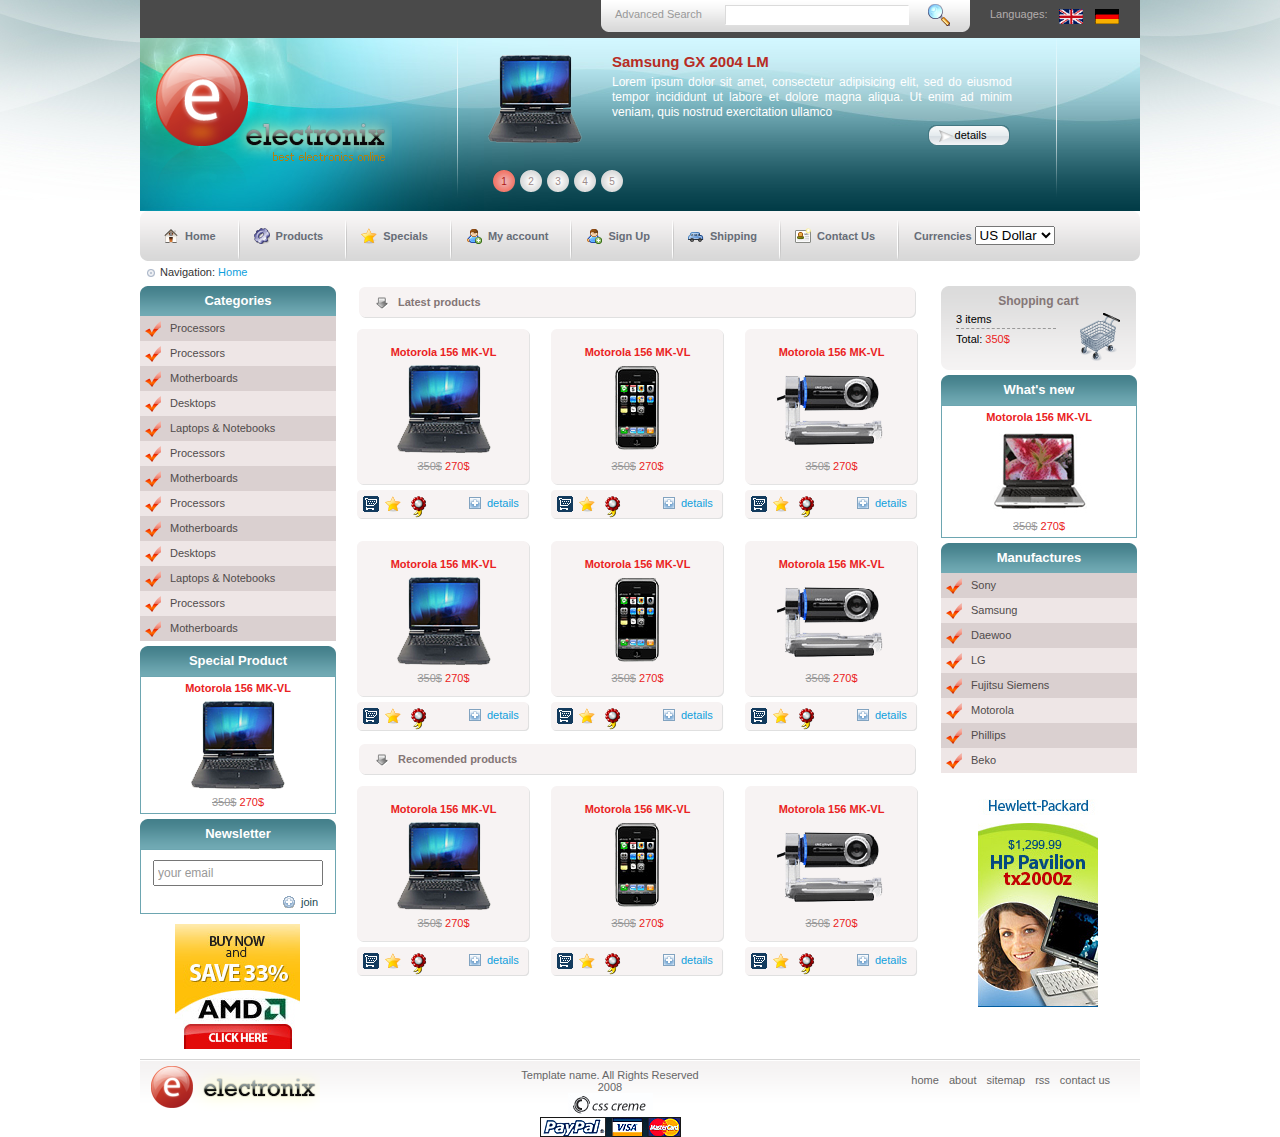
<file: final/final/index.html>
<!DOCTYPE HTML PUBLIC "-//W3C//DTD HTML 4.01 Transitional//EN" "http://www.w3.org/TR/html4/loose.dtd">
<html><!-- InstanceBegin template="/Templates/mytemplate.dwt" codeOutsideHTMLIsLocked="false" -->
    <head>
        <meta http-equiv="Content-Type" content="text/html; charset=utf-8">
        <!-- InstanceBeginEditable name="doctitle" -->
        <title>Electronix Store</title> 
        <!-- InstanceEndEditable -->
		<link rel="stylesheet" type="text/css" href="css/style.css">
		<script type="text/javascript" src="js/boxOver.js"></script>
	<!-- InstanceBeginEditable name="head" -->
	<!-- InstanceEndEditable -->
    </head>
    
    <body>
    	<div class="main">
        	<!-- TOP : START -->
        	<div class="top">
            	<div class="languages">
                	<div>Languages: </div>
                    <a href="#"><img src="images/en.gif" alt="EN" /></a>
                    <a href="#"><img src="images/de.gif" alt="DE" /></a>
                </div>
                <div class="search">
                	<div class="search_text"><a href="#">Advanced Search</a></div>
                    <input type="text" class="search_input" name="search" />
                    <input type="image" src="images/search.gif" class="search_bt" />
                </div>
            </div>
            <!-- TOP : END -->

			<!-- HEADER : START -->
            <div class="header">
            	<div id="logo"><img src="images/logo.png" alt="images"/></div>
            	<div class="slider">
                	<div class="top_divider"><img src="images/header_divider.png" alt="images"/></div>
                    <div class="slide_content">
                    	<div class="content">
                        	<img src="images/laptop.png" alt="images" class="slide_img"/>
                            <div class="slide_details">
                            	<div class="slide_title">Samsung GX 2004 LM</div>
                                <div class="slide_text">
                                	Lorem ipsum dolor sit amet, consectetur adipisicing elit, sed do eiusmod tempor incididunt ut labore et dolore magna aliqua. Ut enim ad minim veniam, quis nostrud exercitation ullamco
                                </div>
                                <a href="#" class="details">details</a>
                            </div>
                        </div>
                        <div class="clr"></div>
                    	<div class="pagination">
                        	<span class="current">1</span>
                            <a href="#">2</a>
                            <a href="#">3</a>
                            <a href="#">4</a>
                            <a href="#">5</a>
                        </div>
                    </div>
                    <div class="top_divider"><img src="images/header_divider.png" alt="images"/></div>
                </div>
            </div>
            <div class="clr"></div>
            <!-- HEADER : END -->
               
			<!-- CONTENT : START -->        
            <div class="content">
            	<!-- Menu tab -->
                <div id="menu_tab">
                	<div class="left_menu_corner"></div>
					<ul class="menu">
                    	<li><a href="index.html" id="nav_hom">Home</a></li>
                        <li class="divider"></li>
                        <li><a href="#" id="nav_pro">Products</a></li>
                        <li class="divider"></li>
                        <li><a href="#" id="nav_spe">Specials</a></li>
                        <li class="divider"></li>
                        <li><a href="#" id="nav_acc">My account</a></li>
                        <li class="divider"></li>
                        <li><a href="#" id="nav_sig">Sign Up</a></li>
                        <li class="divider"></li>
                        <li><a href="#" id="nav_shi">Shipping</a></li>
                        <li class="divider"></li>
                        <li><a href="contact.html" id="nav_con">Contact Us</a></li>
                        <li class="divider"></li>
                        <li class="currencies">Currencies
                            <select>
                                <option>US Dollar</option>
                                <option>Euro</option>
                            </select>
                       </li>
                   	</ul>
                    <div class="right_menu_corner"></div>
                </div>
            
            	<!-- Navigation --><!-- InstanceBeginEditable name="navigation" -->
            	<div class="navigation"> Navigation: <span class="current">Home</span> </div>
            	<!-- InstanceEndEditable --><!-- Left Content -->
                <div class="left_content">
                	<!-- Categories -->
                  <div class="title_box">Categories</div>
                    <ul class="left_menu">
                    	<li class="odd"><a href="#">Processors</a></li>
                        <li class="even"><a href="#">Processors</a></li>
                        <li class="odd"><a href="#">Motherboards</a></li>
                        <li class="even"><a href="#">Desktops</a></li>
                        <li class="odd"><a href="#">Laptops & Notebooks</a></li>
                        <li class="even"><a href="#">Processors</a></li>
                        <li class="odd"><a href="#">Motherboards</a></li>
                        <li class="even"><a href="#">Processors</a></li>
                        <li class="odd"><a href="#">Motherboards</a></li>
                        <li class="even"><a href="#">Desktops</a></li>
                        <li class="odd"><a href="#">Laptops & Notebooks</a></li>
                        <li class="even"><a href="#">Processors</a></li>
                        <li class="odd"><a href="#">Motherboards</a></li>
                    </ul>
               		<!-- Special Product -->
                    <div class="title_box">Special Product</div>
                    <div class="border_box">
                    	<div class="product_title"><a href="#">Motorola 156 MK-VL</a></div>
                        <div class="product_image"><a href="#"><img src="images/laptop.png" alt="Laptop"/></a></div>
                        <div class="product_price">
                        	<span class="reduce">350$</span>
                            <span class="price">270$</span>
                        </div>
                    </div> 
                    <!-- Newsletter -->
                  <div class="title_box">Newsletter</div>
                    <div class="border_box">
                    	<input type="text" name="newsletter" class="newsletter_input" value="your email" />
                        <a href="#" class="join">join</a>
                    </div>       
                    <!-- Banner -->
                    <div class="banner_adds">
                    	<a href="#"><img src="images/bann2.jpg" alt="Banner" /></a>
                   	</div>
				</div>
            	
                <!-- Center Content --><!-- InstanceBeginEditable name="content" -->
                <div class="center_content">
                  <div class="center_title_bar">Latest products</div>
                  <!-- Product -->
                  <div class="prod_box">
                    <div class="top_prod_box"></div>
                    <div class="center_prod_box">
                      <div class="product_title"><a href="#">Motorola 156 MK-VL</a></div>
                      <div class="product_image"><a href="#"><img src="images/laptop.png" alt="Laptop"/></a></div>
                      <div class="product_price"> <span class="reduce">350$</span> <span class="price">270$</span> </div>
                    </div>
                    <div class="bottom_prod_box"></div>
                    <div class="prod_details_tab"> <a href="#" title="header=[Add to cart] body=[&nbsp;]"><img src="images/cart.gif" alt="Cart" class="left_bt"/></a> <a href="#" title="header=[Speacials] body=[&nbsp;]"><img src="images/favs.gif" alt="Speacials" class="left_bt"/></a> <a href="#" title="header=[Gift] body=[&nbsp;]"><img src="images/favorites.gif" alt="Gift" class="left_bt"/></a> <a href="#" class="prod_details">details</a> </div>
                  </div>
                  <!-- Product -->
                  <div class="prod_box">
                    <div class="top_prod_box"></div>
                    <div class="center_prod_box">
                      <div class="product_title"><a href="#">Motorola 156 MK-VL</a></div>
                      <div class="product_image"><a href="#"><img src="images/p4.gif" alt="Laptop"/></a></div>
                      <div class="product_price"> <span class="reduce">350$</span> <span class="price">270$</span> </div>
                    </div>
                    <div class="bottom_prod_box"></div>
                    <div class="prod_details_tab"> <a href="#" title="header=[Add to cart] body=[&nbsp;]"><img src="images/cart.gif" alt="Cart" class="left_bt"/></a> <a href="#" title="header=[Speacials] body=[&nbsp;]"><img src="images/favs.gif" alt="Speacials" class="left_bt"/></a> <a href="#" title="header=[Gift] body=[&nbsp;]"><img src="images/favorites.gif" alt="Gift" class="left_bt"/></a> <a href="#" class="prod_details">details</a> </div>
                  </div>
                  <!-- Product -->
                  <div class="prod_box">
                    <div class="top_prod_box"></div>
                    <div class="center_prod_box">
                      <div class="product_title"><a href="#">Motorola 156 MK-VL</a></div>
                      <div class="product_image"><a href="#"><img src="images/p5.gif" alt="Laptop"/></a></div>
                      <div class="product_price"> <span class="reduce">350$</span> <span class="price">270$</span> </div>
                    </div>
                    <div class="bottom_prod_box"></div>
                    <div class="prod_details_tab"> <a href="#" title="header=[Add to cart] body=[&nbsp;]"><img src="images/cart.gif" alt="Cart" class="left_bt"/></a> <a href="#" title="header=[Speacials] body=[&nbsp;]"><img src="images/favs.gif" alt="Speacials" class="left_bt"/></a> <a href="#" title="header=[Gift] body=[&nbsp;]"><img src="images/favorites.gif" alt="Gift" class="left_bt"/></a> <a href="#" class="prod_details">details</a> </div>
                  </div>
                  <!-- Product -->
                  <div class="prod_box">
                    <div class="top_prod_box"></div>
                    <div class="center_prod_box">
                      <div class="product_title"><a href="#">Motorola 156 MK-VL</a></div>
                      <div class="product_image"><a href="#"><img src="images/laptop.png" alt="Laptop"/></a></div>
                      <div class="product_price"> <span class="reduce">350$</span> <span class="price">270$</span> </div>
                    </div>
                    <div class="bottom_prod_box"></div>
                    <div class="prod_details_tab"> <a href="#" title="header=[Add to cart] body=[&nbsp;]"><img src="images/cart.gif" alt="Cart" class="left_bt"/></a> <a href="#" title="header=[Speacials] body=[&nbsp;]"><img src="images/favs.gif" alt="Speacials" class="left_bt"/></a> <a href="#" title="header=[Gift] body=[&nbsp;]"><img src="images/favorites.gif" alt="Gift" class="left_bt"/></a> <a href="#" class="prod_details">details</a> </div>
                  </div>
                  <!-- Product -->
                  <div class="prod_box">
                    <div class="top_prod_box"></div>
                    <div class="center_prod_box">
                      <div class="product_title"><a href="#">Motorola 156 MK-VL</a></div>
                      <div class="product_image"><a href="#"><img src="images/p4.gif" alt="Laptop"/></a></div>
                      <div class="product_price"> <span class="reduce">350$</span> <span class="price">270$</span> </div>
                    </div>
                    <div class="bottom_prod_box"></div>
                    <div class="prod_details_tab"> <a href="#" title="header=[Add to cart] body=[&nbsp;]"><img src="images/cart.gif" alt="Cart" class="left_bt"/></a> <a href="#" title="header=[Speacials] body=[&nbsp;]"><img src="images/favs.gif" alt="Speacials" class="left_bt"/></a> <a href="#" title="header=[Gift] body=[&nbsp;]"><img src="images/favorites.gif" alt="Gift" class="left_bt"/></a> <a href="#" class="prod_details">details</a> </div>
                  </div>
                  <!-- Product -->
                  <div class="prod_box">
                    <div class="top_prod_box"></div>
                    <div class="center_prod_box">
                      <div class="product_title"><a href="#">Motorola 156 MK-VL</a></div>
                      <div class="product_image"><a href="#"><img src="images/p5.gif" alt="Laptop"/></a></div>
                      <div class="product_price"> <span class="reduce">350$</span> <span class="price">270$</span> </div>
                    </div>
                    <div class="bottom_prod_box"></div>
                    <div class="prod_details_tab"> <a href="#" title="header=[Add to cart] body=[&nbsp;]"><img src="images/cart.gif" alt="Cart" class="left_bt"/></a> <a href="#" title="header=[Speacials] body=[&nbsp;]"><img src="images/favs.gif" alt="Speacials" class="left_bt"/></a> <a href="#" title="header=[Gift] body=[&nbsp;]"><img src="images/favorites.gif" alt="Gift" class="left_bt"/></a> <a href="#" class="prod_details">details</a> </div>
                  </div>
                  <div class="center_title_bar">Recomended products</div>
                  <!-- Product -->
                  <div class="prod_box">
                    <div class="top_prod_box"></div>
                    <div class="center_prod_box">
                      <div class="product_title"><a href="#">Motorola 156 MK-VL</a></div>
                      <div class="product_image"><a href="#"><img src="images/laptop.png" alt="Laptop"/></a></div>
                      <div class="product_price"> <span class="reduce">350$</span> <span class="price">270$</span> </div>
                    </div>
                    <div class="bottom_prod_box"></div>
                    <div class="prod_details_tab"> <a href="#" title="header=[Add to cart] body=[&nbsp;]"><img src="images/cart.gif" alt="Cart" class="left_bt"/></a> <a href="#" title="header=[Speacials] body=[&nbsp;]"><img src="images/favs.gif" alt="Speacials" class="left_bt"/></a> <a href="#" title="header=[Gift] body=[&nbsp;]"><img src="images/favorites.gif" alt="Gift" class="left_bt"/></a> <a href="#" class="prod_details">details</a> </div>
                  </div>
                  <!-- Product -->
                  <div class="prod_box">
                    <div class="top_prod_box"></div>
                    <div class="center_prod_box">
                      <div class="product_title"><a href="#">Motorola 156 MK-VL</a></div>
                      <div class="product_image"><a href="#"><img src="images/p4.gif" alt="Laptop"/></a></div>
                      <div class="product_price"> <span class="reduce">350$</span> <span class="price">270$</span> </div>
                    </div>
                    <div class="bottom_prod_box"></div>
                    <div class="prod_details_tab"> <a href="#" title="header=[Add to cart] body=[&nbsp;]"><img src="images/cart.gif" alt="Cart" class="left_bt"/></a> <a href="#" title="header=[Speacials] body=[&nbsp;]"><img src="images/favs.gif" alt="Speacials" class="left_bt"/></a> <a href="#" title="header=[Gift] body=[&nbsp;]"><img src="images/favorites.gif" alt="Gift" class="left_bt"/></a> <a href="#" class="prod_details">details</a> </div>
                  </div>
                  <!-- Product -->
                  <div class="prod_box">
                    <div class="top_prod_box"></div>
                    <div class="center_prod_box">
                      <div class="product_title"><a href="#">Motorola 156 MK-VL</a></div>
                      <div class="product_image"><a href="#"><img src="images/p5.gif" alt="Laptop"/></a></div>
                      <div class="product_price"> <span class="reduce">350$</span> <span class="price">270$</span> </div>
                    </div>
                    <div class="bottom_prod_box"></div>
                    <div class="prod_details_tab"> <a href="#" title="header=[Add to cart] body=[&nbsp;]"><img src="images/cart.gif" alt="Cart" class="left_bt"/></a> <a href="#" title="header=[Speacials] body=[&nbsp;]"><img src="images/favs.gif" alt="Speacials" class="left_bt"/></a> <a href="#" title="header=[Gift] body=[&nbsp;]"><img src="images/favorites.gif" alt="Gift" class="left_bt"/></a> <a href="#" class="prod_details">details</a> </div>
                  </div>
                </div>
                <!-- InstanceEndEditable --><!-- Right Content -->
                <div class="right_content">
                	<!-- Shopping cart -->
					<div class="shopping_cart">
                        <div class="cart_title">Shopping cart</div>
                        <div class="cart_details">
                            3 items <br />
                            <span class="border_cart"></span>
                            Total: <span class="price">350$</span>
                        </div>
                        <div class="cart_icon"><a href="#" title="header=[Checkout] body=[&nbsp;] "><img src="images/shoppingcart.png" alt="" title="" width="48" height="48" border="0" /></a></div>
                    </div> 
                  <!-- What's new -->
                  <div class="title_box">What's new</div>
                    <div class="border_box">
                    	<div class="product_title"><a href="#">Motorola 156 MK-VL</a></div>
                        <div class="product_image"><a href="#"><img src="images/p2.gif" alt="Laptop"/></a></div>
                        <div class="product_price">
                        	<span class="reduce">350$</span>
                            <span class="price">270$</span>
                        </div>
                    </div>
                  <!-- Manufactures -->
                  <div class="title_box">Manufactures</div>
                    <ul class="left_menu">
                    	<li class="odd"><a href="#">Sony</a></li>
                        <li class="even"><a href="#">Samsung</a></li>
                        <li class="odd"><a href="#">Daewoo</a></li>
                        <li class="even"><a href="#">LG</a></li>
                        <li class="odd"><a href="#">Fujitsu Siemens</a></li>
                        <li class="even"><a href="#">Motorola</a></li>
                        <li class="odd"><a href="#">Phillips</a></li>
                        <li class="even"><a href="#">Beko</a></li>
                    </ul>
                    <!-- Banner -->
                    <div class="banner_adds">
                    	<a href="#"><img src="images/bann1.jpg" alt="Banner" /></a>
                   	</div>
              </div>            
           	</div>
            <!-- CONTENT : END -->
			<div class="clr"></div>
            <!-- FOOTER : START -->
            <div class="footer">
            	<div class="left_footer">
            		<img src="images/footer_logo.png" alt="Image footer" />
            	</div>
                
                <div class="center_footer">
            		Template name. All Rights Reserved 2008 <br />
                    <a href="#"><img src="images/csscreme.jpg" alt="Image template" /></a><br />
                    <img src="images/payment.gif" alt="Payment" />
            	</div>
                
                <div class="right_footer">
            		<a href="#">home</a>
                    <a href="#">about</a>
                    <a href="#">sitemap</a>
                    <a href="#">rss</a>
                    <a href="#">contact us</a>
            	</div>
            </div>
            <!-- FOOTER : END -->
        </div>
    </body>
<!-- InstanceEnd --></html>
</file>
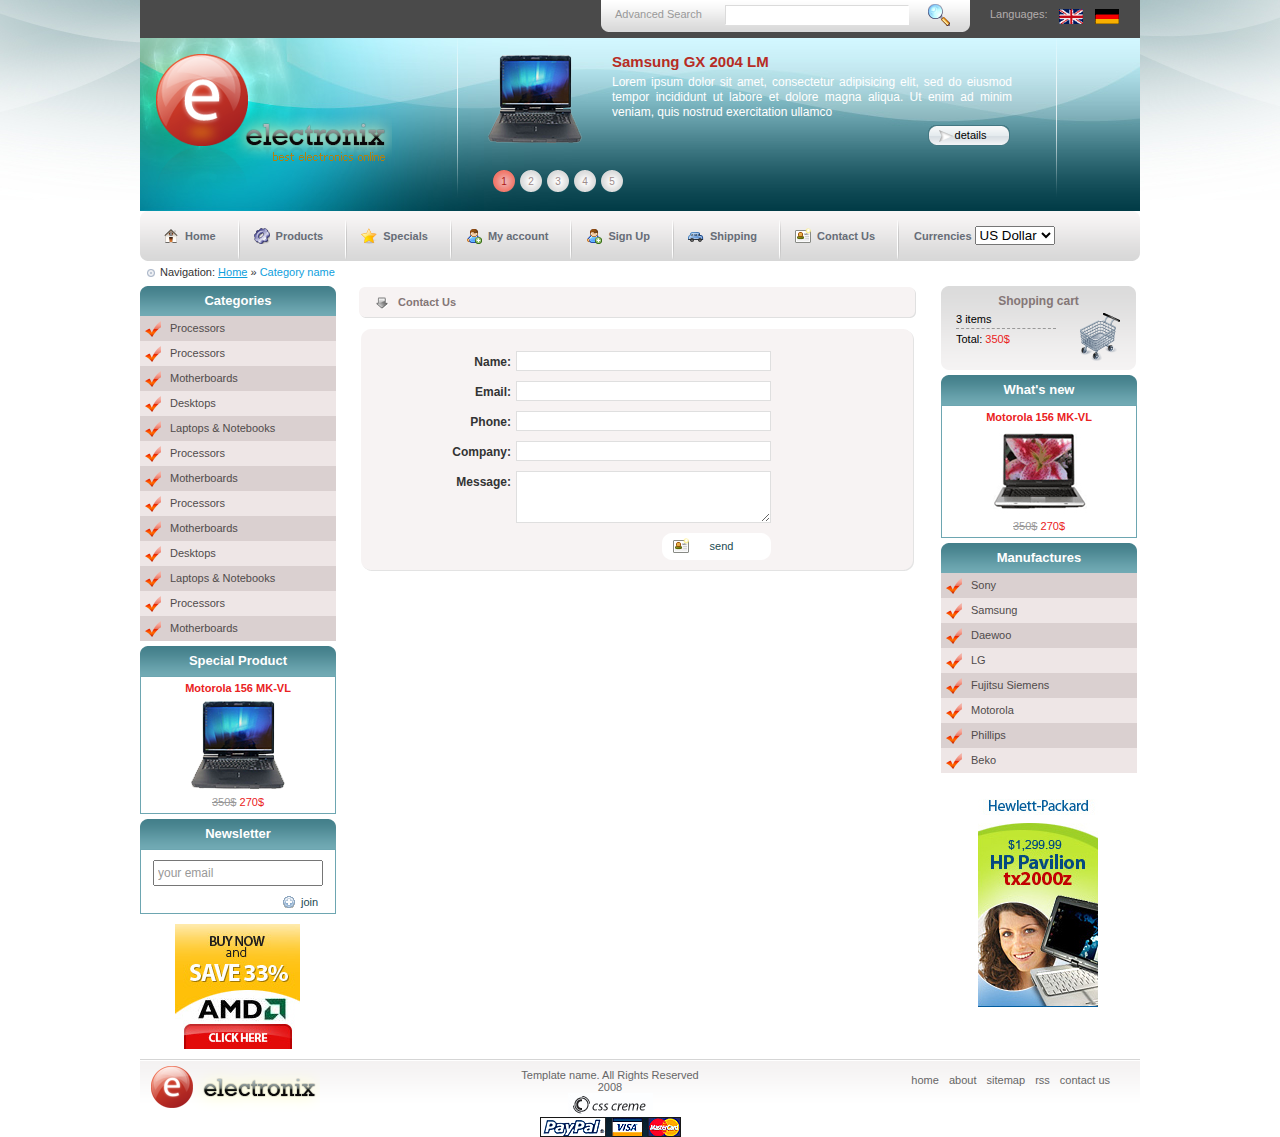
<file: final/final/contact.html>
<!DOCTYPE HTML PUBLIC "-//W3C//DTD HTML 4.01 Transitional//EN" "http://www.w3.org/TR/html4/loose.dtd">
<html><!-- InstanceBegin template="/Templates/mytemplate.dwt" codeOutsideHTMLIsLocked="false" -->
    <head>
        <meta http-equiv="Content-Type" content="text/html; charset=utf-8">
        <!-- InstanceBeginEditable name="doctitle" -->
        <title>Electronix Store</title>
        <!-- InstanceEndEditable -->
		<link rel="stylesheet" type="text/css" href="css/style.css">
		<script type="text/javascript" src="js/boxOver.js"></script>
	<!-- InstanceBeginEditable name="head" -->
	<!-- InstanceEndEditable -->
    </head>
    
    <body>
    	<div class="main">
        	<!-- TOP : START -->
        	<div class="top">
            	<div class="languages">
                	<div>Languages: </div>
                    <a href="#"><img src="images/en.gif" alt="EN" /></a>
                    <a href="#"><img src="images/de.gif" alt="DE" /></a>
                </div>
                <div class="search">
                	<div class="search_text"><a href="#">Advanced Search</a></div>
                    <input type="text" class="search_input" name="search" />
                    <input type="image" src="images/search.gif" class="search_bt" />
                </div>
            </div>
            <!-- TOP : END -->

			<!-- HEADER : START -->
            <div class="header">
            	<div id="logo"><img src="images/logo.png" alt="images"/></div>
            	<div class="slider">
                	<div class="top_divider"><img src="images/header_divider.png" alt="images"/></div>
                    <div class="slide_content">
                    	<div class="content">
                        	<img src="images/laptop.png" alt="images" class="slide_img"/>
                            <div class="slide_details">
                            	<div class="slide_title">Samsung GX 2004 LM</div>
                                <div class="slide_text">
                                	Lorem ipsum dolor sit amet, consectetur adipisicing elit, sed do eiusmod tempor incididunt ut labore et dolore magna aliqua. Ut enim ad minim veniam, quis nostrud exercitation ullamco
                                </div>
                                <a href="#" class="details">details</a>
                            </div>
                        </div>
                        <div class="clr"></div>
                    	<div class="pagination">
                        	<span class="current">1</span>
                            <a href="#">2</a>
                            <a href="#">3</a>
                            <a href="#">4</a>
                            <a href="#">5</a>
                        </div>
                    </div>
                    <div class="top_divider"><img src="images/header_divider.png" alt="images"/></div>
                </div>
            </div>
            <div class="clr"></div>
            <!-- HEADER : END -->
               
			<!-- CONTENT : START -->        
            <div class="content">
            	<!-- Menu tab -->
                <div id="menu_tab">
                	<div class="left_menu_corner"></div>
					<ul class="menu">
                    	<li><a href="index.html" id="nav_hom">Home</a></li>
                        <li class="divider"></li>
                        <li><a href="#" id="nav_pro">Products</a></li>
                        <li class="divider"></li>
                        <li><a href="#" id="nav_spe">Specials</a></li>
                        <li class="divider"></li>
                        <li><a href="#" id="nav_acc">My account</a></li>
                        <li class="divider"></li>
                        <li><a href="#" id="nav_sig">Sign Up</a></li>
                        <li class="divider"></li>
                        <li><a href="#" id="nav_shi">Shipping</a></li>
                        <li class="divider"></li>
                        <li><a href="contact.html" id="nav_con">Contact Us</a></li>
                        <li class="divider"></li>
                        <li class="currencies">Currencies
                            <select>
                                <option>US Dollar</option>
                                <option>Euro</option>
                            </select>
                       </li>
                   	</ul>
                    <div class="right_menu_corner"></div>
                </div>
            
            	<!-- Navigation --><!-- InstanceBeginEditable name="navigation" -->
            	<div class="navigation"> 
                 Navigation: <a href="#">Home</a> &raquo; <span class="current">Category name</span></div>
            	<!-- InstanceEndEditable --><!-- Left Content -->
                <div class="left_content">
                	<!-- Categories -->
                  <div class="title_box">Categories</div>
                    <ul class="left_menu">
                    	<li class="odd"><a href="#">Processors</a></li>
                        <li class="even"><a href="#">Processors</a></li>
                        <li class="odd"><a href="#">Motherboards</a></li>
                        <li class="even"><a href="#">Desktops</a></li>
                        <li class="odd"><a href="#">Laptops & Notebooks</a></li>
                        <li class="even"><a href="#">Processors</a></li>
                        <li class="odd"><a href="#">Motherboards</a></li>
                        <li class="even"><a href="#">Processors</a></li>
                        <li class="odd"><a href="#">Motherboards</a></li>
                        <li class="even"><a href="#">Desktops</a></li>
                        <li class="odd"><a href="#">Laptops & Notebooks</a></li>
                        <li class="even"><a href="#">Processors</a></li>
                        <li class="odd"><a href="#">Motherboards</a></li>
                    </ul>
               		<!-- Special Product -->
                    <div class="title_box">Special Product</div>
                    <div class="border_box">
                    	<div class="product_title"><a href="#">Motorola 156 MK-VL</a></div>
                        <div class="product_image"><a href="#"><img src="images/laptop.png" alt="Laptop"/></a></div>
                        <div class="product_price">
                        	<span class="reduce">350$</span>
                            <span class="price">270$</span>
                        </div>
                    </div> 
                    <!-- Newsletter -->
                  <div class="title_box">Newsletter</div>
                    <div class="border_box">
                    	<input type="text" name="newsletter" class="newsletter_input" value="your email" />
                        <a href="#" class="join">join</a>
                    </div>       
                    <!-- Banner -->
                    <div class="banner_adds">
                    	<a href="#"><img src="images/bann2.jpg" alt="Banner" /></a>
                   	</div>
				</div>
            	
                <!-- Center Content --><!-- InstanceBeginEditable name="content" -->
                <div class="center_content">
					<div class="center_title_bar">Contact Us</div>
                    <div class="prod_box_big">
                    	<div class="top_prod_box_big"></div>
            			<div class="center_prod_box_big">
                        	<div class="contact_form">
                                <div class="form_row">
                                    <label class="contact"><strong>Name:</strong></label>
                                    <input type="text" class="contact_input" />
                                </div>  
                                
                                <div class="form_row">
                                    <label class="contact"><strong>Email:</strong></label>
                                    <input type="text" class="contact_input" />
                                </div>
                                
                                <div class="form_row">
                                    <label class="contact"><strong>Phone:</strong></label>
                                    <input type="text" class="contact_input" />
                                </div>
                            
                                <div class="form_row">
                                    <label class="contact"><strong>Company:</strong></label>
                                    <input type="text" class="contact_input" />
                                </div>
                            
                                <div class="form_row">
                                    <label class="contact"><strong>Message:</strong></label>
                                    <textarea class="contact_textarea" ></textarea>
                                </div>
                            
                                <div class="form_row">
                                    <a href="#" class="contact">send</a>
                                </div>      
                            
                            </div> 
                       	</div>
                        <div class="bottom_prod_box_big"></div>
                    </div>
                </div>
                <!-- InstanceEndEditable --><!-- Right Content -->
                <div class="right_content">
                	<!-- Shopping cart -->
					<div class="shopping_cart">
                        <div class="cart_title">Shopping cart</div>
                        <div class="cart_details">
                            3 items <br />
                            <span class="border_cart"></span>
                            Total: <span class="price">350$</span>
                        </div>
                        <div class="cart_icon"><a href="#" title="header=[Checkout] body=[&nbsp;] "><img src="images/shoppingcart.png" alt="" title="" width="48" height="48" border="0" /></a></div>
                    </div> 
                  <!-- What's new -->
                  <div class="title_box">What's new</div>
                    <div class="border_box">
                    	<div class="product_title"><a href="#">Motorola 156 MK-VL</a></div>
                        <div class="product_image"><a href="#"><img src="images/p2.gif" alt="Laptop"/></a></div>
                        <div class="product_price">
                        	<span class="reduce">350$</span>
                            <span class="price">270$</span>
                        </div>
                    </div>
                  <!-- Manufactures -->
                  <div class="title_box">Manufactures</div>
                    <ul class="left_menu">
                    	<li class="odd"><a href="#">Sony</a></li>
                        <li class="even"><a href="#">Samsung</a></li>
                        <li class="odd"><a href="#">Daewoo</a></li>
                        <li class="even"><a href="#">LG</a></li>
                        <li class="odd"><a href="#">Fujitsu Siemens</a></li>
                        <li class="even"><a href="#">Motorola</a></li>
                        <li class="odd"><a href="#">Phillips</a></li>
                        <li class="even"><a href="#">Beko</a></li>
                    </ul>
                    <!-- Banner -->
                    <div class="banner_adds">
                    	<a href="#"><img src="images/bann1.jpg" alt="Banner" /></a>
                   	</div>
              </div>            
           	</div>
            <!-- CONTENT : END -->
			<div class="clr"></div>
            <!-- FOOTER : START -->
            <div class="footer">
            	<div class="left_footer">
            		<img src="images/footer_logo.png" alt="Image footer" />
            	</div>
                
                <div class="center_footer">
            		Template name. All Rights Reserved 2008 <br />
                    <a href="#"><img src="images/csscreme.jpg" alt="Image template" /></a><br />
                    <img src="images/payment.gif" alt="Payment" />
            	</div>
                
                <div class="right_footer">
            		<a href="#">home</a>
                    <a href="#">about</a>
                    <a href="#">sitemap</a>
                    <a href="#">rss</a>
                    <a href="#">contact us</a>
            	</div>
            </div>
            <!-- FOOTER : END -->
        </div>
    </body>
<!-- InstanceEnd --></html>
</file>
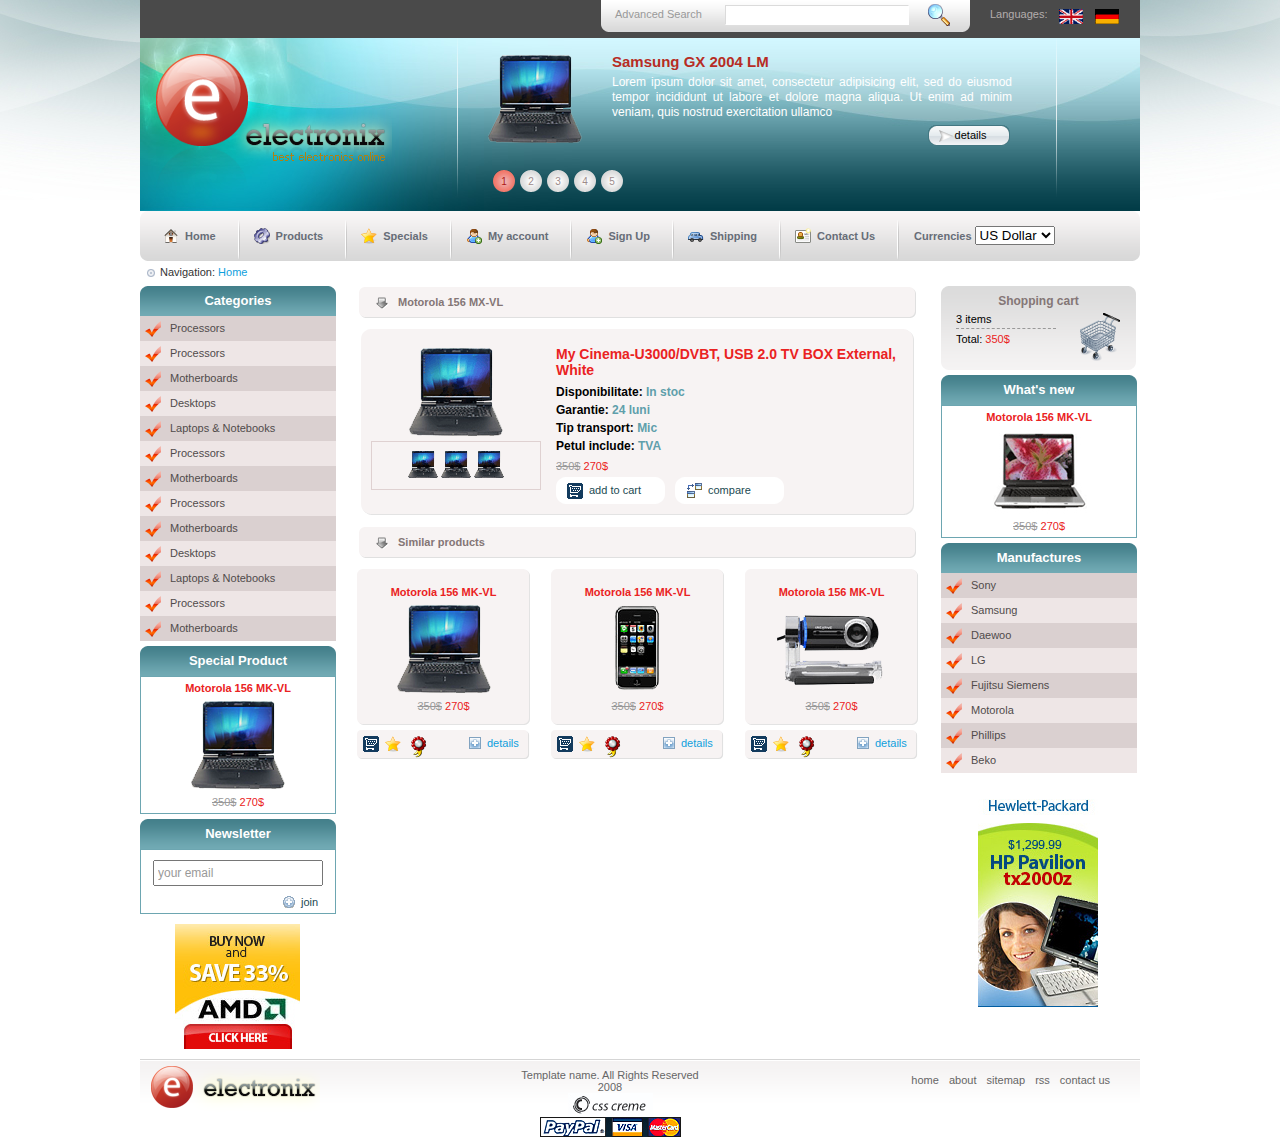
<file: final/final/detail.html>
<!DOCTYPE HTML PUBLIC "-//W3C//DTD HTML 4.01 Transitional//EN" "http://www.w3.org/TR/html4/loose.dtd">
<html><!-- InstanceBegin template="/Templates/mytemplate.dwt" codeOutsideHTMLIsLocked="false" -->
    <head>
        <meta http-equiv="Content-Type" content="text/html; charset=utf-8">
        <!-- InstanceBeginEditable name="doctitle" -->
        <title>Electronix Store</title>
        <!-- InstanceEndEditable -->
		<link rel="stylesheet" type="text/css" href="css/style.css">
		<script type="text/javascript" src="js/boxOver.js"></script>
	<!-- InstanceBeginEditable name="head" -->
	<!-- InstanceEndEditable -->
    </head>
    
    <body>
    	<div class="main">
        	<!-- TOP : START -->
        	<div class="top">
            	<div class="languages">
                	<div>Languages: </div>
                    <a href="#"><img src="images/en.gif" alt="EN" /></a>
                    <a href="#"><img src="images/de.gif" alt="DE" /></a>
                </div>
                <div class="search">
                	<div class="search_text"><a href="#">Advanced Search</a></div>
                    <input type="text" class="search_input" name="search" />
                    <input type="image" src="images/search.gif" class="search_bt" />
                </div>
            </div>
            <!-- TOP : END -->

			<!-- HEADER : START -->
            <div class="header">
            	<div id="logo"><img src="images/logo.png" alt="images"/></div>
            	<div class="slider">
                	<div class="top_divider"><img src="images/header_divider.png" alt="images"/></div>
                    <div class="slide_content">
                    	<div class="content">
                        	<img src="images/laptop.png" alt="images" class="slide_img"/>
                            <div class="slide_details">
                            	<div class="slide_title">Samsung GX 2004 LM</div>
                                <div class="slide_text">
                                	Lorem ipsum dolor sit amet, consectetur adipisicing elit, sed do eiusmod tempor incididunt ut labore et dolore magna aliqua. Ut enim ad minim veniam, quis nostrud exercitation ullamco
                                </div>
                                <a href="#" class="details">details</a>
                            </div>
                        </div>
                        <div class="clr"></div>
                    	<div class="pagination">
                        	<span class="current">1</span>
                            <a href="#">2</a>
                            <a href="#">3</a>
                            <a href="#">4</a>
                            <a href="#">5</a>
                        </div>
                    </div>
                    <div class="top_divider"><img src="images/header_divider.png" alt="images"/></div>
                </div>
            </div>
            <div class="clr"></div>
            <!-- HEADER : END -->
               
			<!-- CONTENT : START -->        
            <div class="content">
            	<!-- Menu tab -->
                <div id="menu_tab">
                	<div class="left_menu_corner"></div>
					<ul class="menu">
                    	<li><a href="index.html" id="nav_hom">Home</a></li>
                        <li class="divider"></li>
                        <li><a href="#" id="nav_pro">Products</a></li>
                        <li class="divider"></li>
                        <li><a href="#" id="nav_spe">Specials</a></li>
                        <li class="divider"></li>
                        <li><a href="#" id="nav_acc">My account</a></li>
                        <li class="divider"></li>
                        <li><a href="#" id="nav_sig">Sign Up</a></li>
                        <li class="divider"></li>
                        <li><a href="#" id="nav_shi">Shipping</a></li>
                        <li class="divider"></li>
                        <li><a href="contact.html" id="nav_con">Contact Us</a></li>
                        <li class="divider"></li>
                        <li class="currencies">Currencies
                            <select>
                                <option>US Dollar</option>
                                <option>Euro</option>
                            </select>
                       </li>
                   	</ul>
                    <div class="right_menu_corner"></div>
                </div>
            
            	<!-- Navigation --><!-- InstanceBeginEditable name="navigation" -->
            	<div class="navigation"> Navigation: <span class="current">Home</span> </div>
            	<!-- InstanceEndEditable --><!-- Left Content -->
                <div class="left_content">
                	<!-- Categories -->
                  <div class="title_box">Categories</div>
                    <ul class="left_menu">
                    	<li class="odd"><a href="#">Processors</a></li>
                        <li class="even"><a href="#">Processors</a></li>
                        <li class="odd"><a href="#">Motherboards</a></li>
                        <li class="even"><a href="#">Desktops</a></li>
                        <li class="odd"><a href="#">Laptops & Notebooks</a></li>
                        <li class="even"><a href="#">Processors</a></li>
                        <li class="odd"><a href="#">Motherboards</a></li>
                        <li class="even"><a href="#">Processors</a></li>
                        <li class="odd"><a href="#">Motherboards</a></li>
                        <li class="even"><a href="#">Desktops</a></li>
                        <li class="odd"><a href="#">Laptops & Notebooks</a></li>
                        <li class="even"><a href="#">Processors</a></li>
                        <li class="odd"><a href="#">Motherboards</a></li>
                    </ul>
               		<!-- Special Product -->
                    <div class="title_box">Special Product</div>
                    <div class="border_box">
                    	<div class="product_title"><a href="#">Motorola 156 MK-VL</a></div>
                        <div class="product_image"><a href="#"><img src="images/laptop.png" alt="Laptop"/></a></div>
                        <div class="product_price">
                        	<span class="reduce">350$</span>
                            <span class="price">270$</span>
                        </div>
                    </div> 
                    <!-- Newsletter -->
                  <div class="title_box">Newsletter</div>
                    <div class="border_box">
                    	<input type="text" name="newsletter" class="newsletter_input" value="your email" />
                        <a href="#" class="join">join</a>
                    </div>       
                    <!-- Banner -->
                    <div class="banner_adds">
                    	<a href="#"><img src="images/bann2.jpg" alt="Banner" /></a>
                   	</div>
				</div>
            	
                <!-- Center Content --><!-- InstanceBeginEditable name="content" -->
                <div class="center_content">
                  <div class="center_title_bar">Motorola 156 MX-VL</div>
                  <div class="prod_box_big">
                    	<div class="top_prod_box_big"></div>
            			<div class="center_prod_box_big">
                        	<div class="product_img_big">
                            	<a href="#" title="header=[Zoom] body=[&nbsp;]">
                                	<img src="images/laptop.gif" alt="Laptop" />
                                </a>
                                <div class="thumbs">
                                	<a href="#" title="header=[thumb1] body=[&nbsp;]"><img src="images/thumb1.gif" alt="Laptop" /></a>
                                    <a href="#" title="header=[thumb2] body=[&nbsp;]"><img src="images/thumb1.gif" alt="Laptop" /></a>
                                    <a href="#" title="header=[thumb3] body=[&nbsp;]"><img src="images/thumb1.gif" alt="Laptop" /></a>
                                </div>
                            </div>
                            <div class="details_big_box">
                            	<div class="product_title_big">My Cinema-U3000/DVBT, USB 2.0 TV BOX External, White</div>
                                <div class="specifications">
                                	Disponibilitate: <span class="blue">In stoc</span><br />
                                    Garantie: <span class="blue">24 luni</span><br />
                                    Tip transport: <span class="blue">Mic</span><br />
                                    Petul include: <span class="blue">TVA</span><br />
                                </div>
                                <div class="product_price"> <span class="reduce">350$</span> <span class="price">270$</span> </div>
                                
                                <a href="#" class="addtocart">add to cart</a>
                                <a href="#" class="compare">compare</a>
                            </div>
                        </div>
                        <div class="bottom_prod_box_big"></div>
					</div>
                  
                  <div class="center_title_bar">Similar products</div>
                  <!-- Product -->
                  <div class="prod_box">
                    <div class="top_prod_box"></div>
                    <div class="center_prod_box">
                      <div class="product_title"><a href="#">Motorola 156 MK-VL</a></div>
                      <div class="product_image"><a href="#"><img src="images/laptop.png" alt="Laptop"/></a></div>
                      <div class="product_price"> <span class="reduce">350$</span> <span class="price">270$</span> </div>
                    </div>
                    <div class="bottom_prod_box"></div>
                    <div class="prod_details_tab"> <a href="#" title="header=[Add to cart] body=[&nbsp;]"><img src="images/cart.gif" alt="Cart" class="left_bt"/></a> <a href="#" title="header=[Speacials] body=[&nbsp;]"><img src="images/favs.gif" alt="Speacials" class="left_bt"/></a> <a href="#" title="header=[Gift] body=[&nbsp;]"><img src="images/favorites.gif" alt="Gift" class="left_bt"/></a> <a href="#" class="prod_details">details</a> </div>
                  </div>
                  <!-- Product -->
                  <div class="prod_box">
                    <div class="top_prod_box"></div>
                    <div class="center_prod_box">
                      <div class="product_title"><a href="#">Motorola 156 MK-VL</a></div>
                      <div class="product_image"><a href="#"><img src="images/p4.gif" alt="Laptop"/></a></div>
                      <div class="product_price"> <span class="reduce">350$</span> <span class="price">270$</span> </div>
                    </div>
                    <div class="bottom_prod_box"></div>
                    <div class="prod_details_tab"> <a href="#" title="header=[Add to cart] body=[&nbsp;]"><img src="images/cart.gif" alt="Cart" class="left_bt"/></a> <a href="#" title="header=[Speacials] body=[&nbsp;]"><img src="images/favs.gif" alt="Speacials" class="left_bt"/></a> <a href="#" title="header=[Gift] body=[&nbsp;]"><img src="images/favorites.gif" alt="Gift" class="left_bt"/></a> <a href="#" class="prod_details">details</a> </div>
                  </div>
                  <!-- Product -->
                  <div class="prod_box">
                    <div class="top_prod_box"></div>
                    <div class="center_prod_box">
                      <div class="product_title"><a href="#">Motorola 156 MK-VL</a></div>
                      <div class="product_image"><a href="#"><img src="images/p5.gif" alt="Laptop"/></a></div>
                      <div class="product_price"> <span class="reduce">350$</span> <span class="price">270$</span> </div>
                    </div>
                    <div class="bottom_prod_box"></div>
                    <div class="prod_details_tab"> <a href="#" title="header=[Add to cart] body=[&nbsp;]"><img src="images/cart.gif" alt="Cart" class="left_bt"/></a> <a href="#" title="header=[Speacials] body=[&nbsp;]"><img src="images/favs.gif" alt="Speacials" class="left_bt"/></a> <a href="#" title="header=[Gift] body=[&nbsp;]"><img src="images/favorites.gif" alt="Gift" class="left_bt"/></a> <a href="#" class="prod_details">details</a> </div>
                  </div>
                </div>
                <!-- InstanceEndEditable --><!-- Right Content -->
                <div class="right_content">
                	<!-- Shopping cart -->
					<div class="shopping_cart">
                        <div class="cart_title">Shopping cart</div>
                        <div class="cart_details">
                            3 items <br />
                            <span class="border_cart"></span>
                            Total: <span class="price">350$</span>
                        </div>
                        <div class="cart_icon"><a href="#" title="header=[Checkout] body=[&nbsp;] "><img src="images/shoppingcart.png" alt="" title="" width="48" height="48" border="0" /></a></div>
                    </div> 
                  <!-- What's new -->
                  <div class="title_box">What's new</div>
                    <div class="border_box">
                    	<div class="product_title"><a href="#">Motorola 156 MK-VL</a></div>
                        <div class="product_image"><a href="#"><img src="images/p2.gif" alt="Laptop"/></a></div>
                        <div class="product_price">
                        	<span class="reduce">350$</span>
                            <span class="price">270$</span>
                        </div>
                    </div>
                  <!-- Manufactures -->
                  <div class="title_box">Manufactures</div>
                    <ul class="left_menu">
                    	<li class="odd"><a href="#">Sony</a></li>
                        <li class="even"><a href="#">Samsung</a></li>
                        <li class="odd"><a href="#">Daewoo</a></li>
                        <li class="even"><a href="#">LG</a></li>
                        <li class="odd"><a href="#">Fujitsu Siemens</a></li>
                        <li class="even"><a href="#">Motorola</a></li>
                        <li class="odd"><a href="#">Phillips</a></li>
                        <li class="even"><a href="#">Beko</a></li>
                    </ul>
                    <!-- Banner -->
                    <div class="banner_adds">
                    	<a href="#"><img src="images/bann1.jpg" alt="Banner" /></a>
                   	</div>
              </div>            
           	</div>
            <!-- CONTENT : END -->
			<div class="clr"></div>
            <!-- FOOTER : START -->
            <div class="footer">
            	<div class="left_footer">
            		<img src="images/footer_logo.png" alt="Image footer" />
            	</div>
                
                <div class="center_footer">
            		Template name. All Rights Reserved 2008 <br />
                    <a href="#"><img src="images/csscreme.jpg" alt="Image template" /></a><br />
                    <img src="images/payment.gif" alt="Payment" />
            	</div>
                
                <div class="right_footer">
            		<a href="#">home</a>
                    <a href="#">about</a>
                    <a href="#">sitemap</a>
                    <a href="#">rss</a>
                    <a href="#">contact us</a>
            	</div>
            </div>
            <!-- FOOTER : END -->
        </div>
    </body>
<!-- InstanceEnd --></html>
</file>
<file: final/final/css/style.css>
/* =================================== NAVIGATION ============================  */

.navigation {
	width: 980px;
	height: 15px;
	padding: 5px 10px 0 20px;
	color: #333333;
	background:url(../images/navbullet.png) no-repeat left;
	background-position: 5px 6px;
}

.navigation span.current{
	color: #0fa0dd;
}

.navigation a {
	color: #0fa0dd;
	text-decoration: underline;
}

/* =================================== RIGHT CONTENT ============================  */

.right_content {
	width: 196px;
	float: left;
	padding: 5px 0 0 0;
}

.shopping_cart {
	width: 195px;
	height: 84px;
	text-align: center;
	background: url(../images/cart_bg.gif) no-repeat center;
}

.cart_title {
	font-size: 12px;
	font-size: 12px;
	color: #847676;
	font-weight: bold;
	padding: 8px 0 0 0;
}

.cart_details {
	width: 115px;
	float: left;
	padding: 5px 0 0 15px;
	text-align: left;
}

.cart_icon {
	float: left;
	padding: 5px 0 0 5px;
}

span.border_cart {
	width: 100px;
	height: 1px;
	margin: 3px 0 3px 0;
	display: block;
	border-top: 1px #999999 dashed;
}

/* =================================== TOP ============================  */

* { 
	margin: 0px;
	padding: 0px;
}

.clr { 
	clear: both;
}

body{
	background: url(../images/background.jpg) center top no-repeat;
	font-family:Arial, Helvetica, sans-serif;
	font-size: 11px;
}

.main {
	width: 1000px;
	margin: 0px auto;
}

/* ================================== TOP ================================ */
.top {
	width: 1000px;
	height: 38px;
	background-color: #4A4A4A;
}

.languages {
	float: right;
	width: 150px;
	padding-top: 8px;
}

.languages div {
	float: left;
	color: #B3ADAD;
	padding: 0 5px 0 0;
}

.languages a{
	float: left;
	display: block;
	padding: 0  5px;
}

.search {
	width: 370px;
	height: 32px;
	float: right;
	background:url(../images/top_search_bg.gif) no-repeat center;
	margin-right: 20px;
}

.search .search_text {
	padding: 8px 0 0 15px;
	float: left;
	width: 110px;
	color: #999999;
}

.search .search_text a {
	color:#999999;
	text-decoration: none;
}

.search .search_input{
	width: 182px;
	height: 18px;
	margin-top: 5px;
	border: 1px solid #dbdbdb;
	float: left;
	border-bottom-color: #ffffff;
	border-right-color: #ffffff;
}

.search .search_bt{
	float: left;
	padding: 2px 0 0 15px;
}

/* ================================== CENTER CONTENT ================================ */

.center_content {
	width: 585px;
	float: left;
	padding: 5px 10px;
}

.center_title_bar{
	width: 520px;
	height: 33px;
	float: left;
	background: url(../images/bar_bg.gif) no-repeat center;
	padding: 0 0 0 40px;
	line-height: 33px;
	margin: 0 0 0 12px;
	font-weight: bold;
	color: #847676;
}

.prod_box {
	width: 173px;
	height: auto;
	float: left;
	padding: 10px 10px 10px 11px;
}

.top_prod_box {
	width: 173px;
	height: 12px;
	float: left;
	background: url(../images/product_box_top.gif) no-repeat center bottom;
}

.bottom_prod_box {
	width: 173px;
	height: 10px;
	float: left;
	background: url(../images/product_box_bottom.gif) no-repeat center bottom;
}

.center_prod_box {
	width: 173px;
	height: auto;
	float:left;
	text-align: center;
	background: url(../images/product_box_center.gif) repeat-y;
}

.prod_details_tab {
	width: 173px;
	height: 31px;
	float: left;
	margin: 3px 0 0 0;
	background: url(../images/products_details_bg.gif) no-repeat center;
}

img.left_bt {
	float: left;
	padding: 6px 0 0 6px;
}

a.prod_details {
	width: 25px;
	display: block;
	float: left;
	padding: 0 0 0 20px;
	background: url(../images/square-blue-add.gif) no-repeat left;
	margin: 7px 0 0 38px;
	text-decoration: none;
	color: #0fa0dd;
}

/* ================================== CONTACT ================================ */
.prod_box_big {
	width: 554px;
	height: auto;
	float: left;
	padding: 10px 10px 10px 15px;
}

.top_prod_box_big {
	width: 554px;
	height: 12px;
	background: url(../images/details_box_top.gif) no-repeat center bottom;
	float: left;
	padding: 0px;
	margin: 0px;
}

.bottom_prod_box_big {
	width: 554px;
	height: 12px;
	background: url(../images/details_box_bottom.gif) no-repeat center top;
	float: left;
	padding: 0px;
	margin: 0px;
}

.center_prod_box_big {
	width: 554px;
	height: auto;
	background: url(../images/details_box_center.gif) repeat-y;
	float: left;
	text-align: center;
	padding: 0px;
	margin: 0px;
}

.contact_form {
	width: 355px;
	float: left;
	padding: 0px 0 0 75px;
}

.form_row {
	width: 335px;
	clear: both;
	padding: 10px 0 10px 0;
	_padding: 5px 0 5px 0;
	color: #a53d17;
}

label.contact {
	width: 75px;
	float: left;
	font-size: 12px;
	text-align: right;
	padding: 4px 5px 0 0;
	color: #333333;
}

input.contact_input {
	width: 253px;
	height: 18px;
	background-color: #fff;
	color: #999999;
	border: 1px #DFDFDF solid;
	float: left;
}

textarea.contact_textarea {
	width: 253px;
	height: 50px;
	font-family: Arial, Helvetica, sans-serif;
	font-size: 12px;
	color: #999999;
	background-color: #fff;
	border: 1px #DFDFDF solid;
	float: left;
	min-width: 253px;
	max-width: 253px;
}

a.contact {
	width: 99px;
	height: 27px;
	display: block;
	float: right;
	margin: 0 0 0 10px;
	background: url(../images/contact_bt.gif) no-repeat left;
	padding: 0 0 0 10px;
	text-decoration: none;
	line-height: 27px;
	color: #1c4a52;
}

/* ================================== FOOTER ================================ */

/* CSS Document */

.footer {
	width: 1000px;
	height: 65px;
	background: url(../images/footer_bg.gif) repeat-x top;
}


.left_footer {
	float: left;
	width: 300px;
	padding: 5px 0 0 10px;
}

.right_footer {
	float: right;
	padding: 15px 30px 0 0;
}

.right_footer a{
	text-decoration: none;
	padding: 0 0 0 7px;
	color: #666;
}

.right_footer a:hover{
	text-decoration: underline;
}

.center_footer {
	float: left;
	width: 200px;
	text-align: center;
	color: #666666;
	padding: 10px 0 0 60px;
}

/* ================================== HEADER ================================ */

.header {
	background: url(../images/header_bg.jpg) no-repeat center;
	width: 1000px;
	height: 173px;
}

#logo {
	float: left;
	padding: 15px;
}

.slider {
	width: 600px;
	height: 164px;
	float: left;
	padding: 0 0 0 50px;
}
.top_divider {
	float: left;
	width: 1px;
	height: 164px;
}

.slide_content {
	width: 538px;
	float: left;
	padding: 15px 30px 0 30px;
}

.slide_content .content .slide_img{
	float: left;
	padding: 0 0 10px 0;
}

.slide_content .content .slide_details{
	width: 400px;
	float: left;
	padding: 0 0 0 30px;
}

.slide_content .content .slide_details .slide_title{
	font-size: 15px;
	color: #b72c24;
	font-weight: bold;
}

.slide_content .content .slide_details .slide_text{
	padding: 5px 0 5px 0;
	font-size: 12px;
	color: #FFF;
	text-align: justify;
	line-height: 15px;
}

.slide_content .content .slide_details .details{
	width: 83px;
	height: 21px;
	display: block;
	float: right;
	margin: 5px 0 0 0 0;
	padding-left: 5px;
	background:url(../images/details_bt_bg.gif) no-repeat center;
	text-align: center;
	line-height: 21px;
	text-decoration: none;
	color: #000000;
}


.slide_content .pagination{
		padding-top: 10px;
		margin: 5px;
		text-align: center;
		float: left;
		font-size: 10px;
}

.slide_content .pagination .current {
	width: 22px;
	height: 22px;
	display: block;
	float: left;
	line-height: 23px;
	text-align: center;
	background:url(../images/pag_bg_a.gif) no-repeat center;
	color: #ad1614;
}

.slide_content .pagination a{
	width: 22px;
	height: 22px;
	display: block;
	float: left;
	margin-left: 5px;
	line-height: 23px;
	text-align: center;
	background:url(../images/pag_bg.gif) no-repeat center;
	color: #9d8b8b;
	text-decoration: none;
}

.slide_content .pagination a:hover, .slide_content .pagination a:active{
	width: 22px;
	height: 22px;
	display: block;
	float: left;
	margin-left: 5px;
	line-height: 23px;
	text-align: center;
	background:url(../images/pag_bg_a.gif) no-repeat center;
	color: #ad1614;
	text-decoration: none;
}

/* ================================== LEFT CONTENT ================================ */

.left_content {
	width: 196px;
	float: left;
}

.title_box {
	width: 196px;
	height: 30px;
	background:url(../images/menu_title_bg.gif) no-repeat center;
	margin: 5px 0 0 0;
	text-align: center;
	font-size: 13px;
	font-weight: bold;
	color: #fff;
	line-height: 30px;
}

ul.left_menu {
	width: 196px;
	list-style: none;
}

ul.left_menu li{
	list-style: none;
}

ul.left_menu li.odd a{
	width: 166px;
	height: 25px;
	display: block;
	background: url(../images/checked.png) no-repeat left #dad0d0;
	text-decoration: none;
	color: #504b4b;
	line-height: 25px;
	background-position: 5px 5px;
	padding: 0 0 0 30px;
}

ul.left_menu li.even a{
	width: 166px;
	height: 25px;
	display: block;
	background: url(../images/checked.png) no-repeat left #eee6e6;
	text-decoration: none;
	color: #504b4b;
	line-height: 25px;
	background-position: 5px 5px;
	padding: 0 0 0 30px;
}

ul.left_menu li.even a:hover, ul.left_menu li.odd a:hover{
	background: url(../images/checked.png) no-repeat left #7bbcc7;
	color: #fff;
	background-position: 5px 5px;
}
.border_box {
	width: 194px;
	height: auto;
	text-align: center;
	border: 1px solid #6da6b1;
}

.product_title {
	color: #ea2222;
	padding: 5px 0;
	font-weight: bold;
}

.product_title a {
	color: #ea2222;
	text-decoration: none;
	
}

.product_title a:hover {
	color: #064E5A;
}

.product_img {
	padding: 5px 0;
}

.product_price {
	padding: 5px 0;
}

span.reduce{
	text-decoration: line-through;
	color: #999;
}

span.price{
	color: #ea2222;
}

.newsletter_input{
	width: 160px;
	height: 16px;
	border: 1ox solid #dd9d9l;
	font-size: 12px;
	color: #999;
	margin: 10px 0 5px 0;
	padding: 3px;
}

a.join {
	width: 17px;
	display: block;
	margin: 5px 0 5px 140px;
	padding: 0 0 0 20px;
	text-decoration: none;
	color: #1c4a52;
	background: url(../images/blue-add.png) no-repeat left;
}

.banner_adds {
	width: 194px;
	text-align: center;
	padding: 10px 0;
}

/* ================================== MENU ================================ */

#menu_tab {
	width: 1000px;
	height: 50px;
}

.left_menu_corner {
	width: 9px;
	height: 50px;
	float: left;
	background: url(../images/menu_left.gif) no-repeat center;
}

.right_menu_corner {
	width: 9px;
	height: 50px;
	float: left;
	background: url(../images/menu_right.gif) no-repeat center;
}

ul.menu {
	list-style-type: none;
	float: left;
	display: block;
	width: 982px;
	margin: 0px;
	padding: 0px;
	background: url(../images/menu_bg.gif) repeat-x;
}

ul.menu li {
	display: inline;
	font-size: 11px;
	font-weight: bold;
	line-height: 50px;
}

ul.menu li.divider {
	display: inline;
	width: 2px;
	height: 50px;
	float: left;
	background: url(../images/menu_divider.gif) no-repeat center;
}

ul.menu li a,ul.menu li a:visited {
	display: block;
	float: left;
	padding: 0px 8px 0px 22px;
	margin: 0 14px 0 14px;
	height: 50px;
	text-decoration: none;
	color: #676d77;
}

ul.menu li a:hover{
	color: #333333;
}

#nav_hom {
	background: url(../images/home.png) no-repeat left;
}

#nav_pro {
	background: url(../images/services.png) no-repeat left;
}

#nav_spe {
	background: url(../images/favs.png) no-repeat left;
}

#nav_acc, #nav_sig  {
	background: url(../images/user_add.png) no-repeat left;
}

#nav_shi {
	background: url(../images/car.png) no-repeat left;
}

#nav_con {
	background: url(../images/contact-new.png) no-repeat left;
}

li.currencies {
	width: 180px;
	float: left;
	padding: 0 0 0 15px;
	color: #676d77;
	font-size: 11px;
	font-weight: bold;
}

/* ================================== MENU TAB ================================ */


#menu_tab {
	width: 1000px;
	height: 50px;
}

.left_menu_corner {
	width: 9px;
	height: 50px;
	float:left;
	background:url(../images/menu_left.gif) no-repeat center;
}

.right_menu_corner {
	width: 9px;
	height: 50px;
	float:left;
	background:url(../images/menu_right.gif) no-repeat center;
}

ul.menu {
	width: 982px;
	float: left;
	background:url(../images/menu_bg.gif) repeat-x;
	display: block;
	list-style-type: none;
}

ul.menu li {
	display: inline;
	font-size: 11px;
	font-weight: bold;
	line-height: 50px;	
}

ul.menu li.divider {
	display: inline;
	width:2px;
	height: 50px;
	float: left;
	background:url(../images/menu_divider.gif) no-repeat center;
}

ul.menu li a, ul.menu li a:visited {
	display: block;
	float: left;
	padding: 0 8px 0 22px;
	margin: 0 14px;
	height: 50px;
	text-decoration: none;
	color: #67d77;
}

ul.menu li a:hover{
	color: #333333;	
}

#nav_hom {
	background:url(../images/home.png) no-repeat left;
}

#nav_pro {
	background:url(../images/services.png) no-repeat left;
}

#nav_spe {
	background: url(../images/favs.png) no-repeat left;
}

#nav_acc, #nav_sig  {
	background: url(../images/user_add.png) no-repeat left;
}

#nav_shi {
	background: url(../images/car.png) no-repeat left;
}

#nav_con {
	background: url(../images/contact-new.png) no-repeat left;
}

li.currencies {
	width: 180px;
	float: left;
	padding:  0 0 0 15px;
	color: #67d77;
	font-size: 11px;
	font-weight: bold;
}

/* ================================== DETAIL ================================ */

.product_img_big{
	width: 170px;
	padding: 5px 0 5px 10px;
	float: left;
}

.thumbs {
	border: 1px solid #dfd1d1;
	margin: 3px 0 0 0;
	padding: 8px 5px;
}

.details_big_box {
	width: 354px;
	float: left;
	padding: 0 0 0 15px;
	text-align: left;
}

.product_title_big {
	color: #ea2222;
	padding: 5px 0;
	font-weight: bold;
	font-size: 14px;
}

.specifications{
	font-size: 12px;
	font-weight: bold;
	line-height: 18px;
}

span.blue{
	color: #5f9fab;
}

a.addtocart{
	width: 76px;
	height: 27px;
	display: block;
	float: left;
	background: url(../images/addtocart.gif) no-repeat left;
	padding: 0 0 0 33px;
	text-decoration: none;
	line-height: 27px;
	color: #1c4a52;
}

a.compare{
	width: 76px;
	height: 27px;
	display: block;
	float: left;
	background: url(../images/compare.gif) no-repeat left;
	padding: 0 0 0 33px;
	text-decoration: none;
	line-height: 27px;
	color: #1c4a52;
	margin: 0 0 0 10px;
}
</file>
